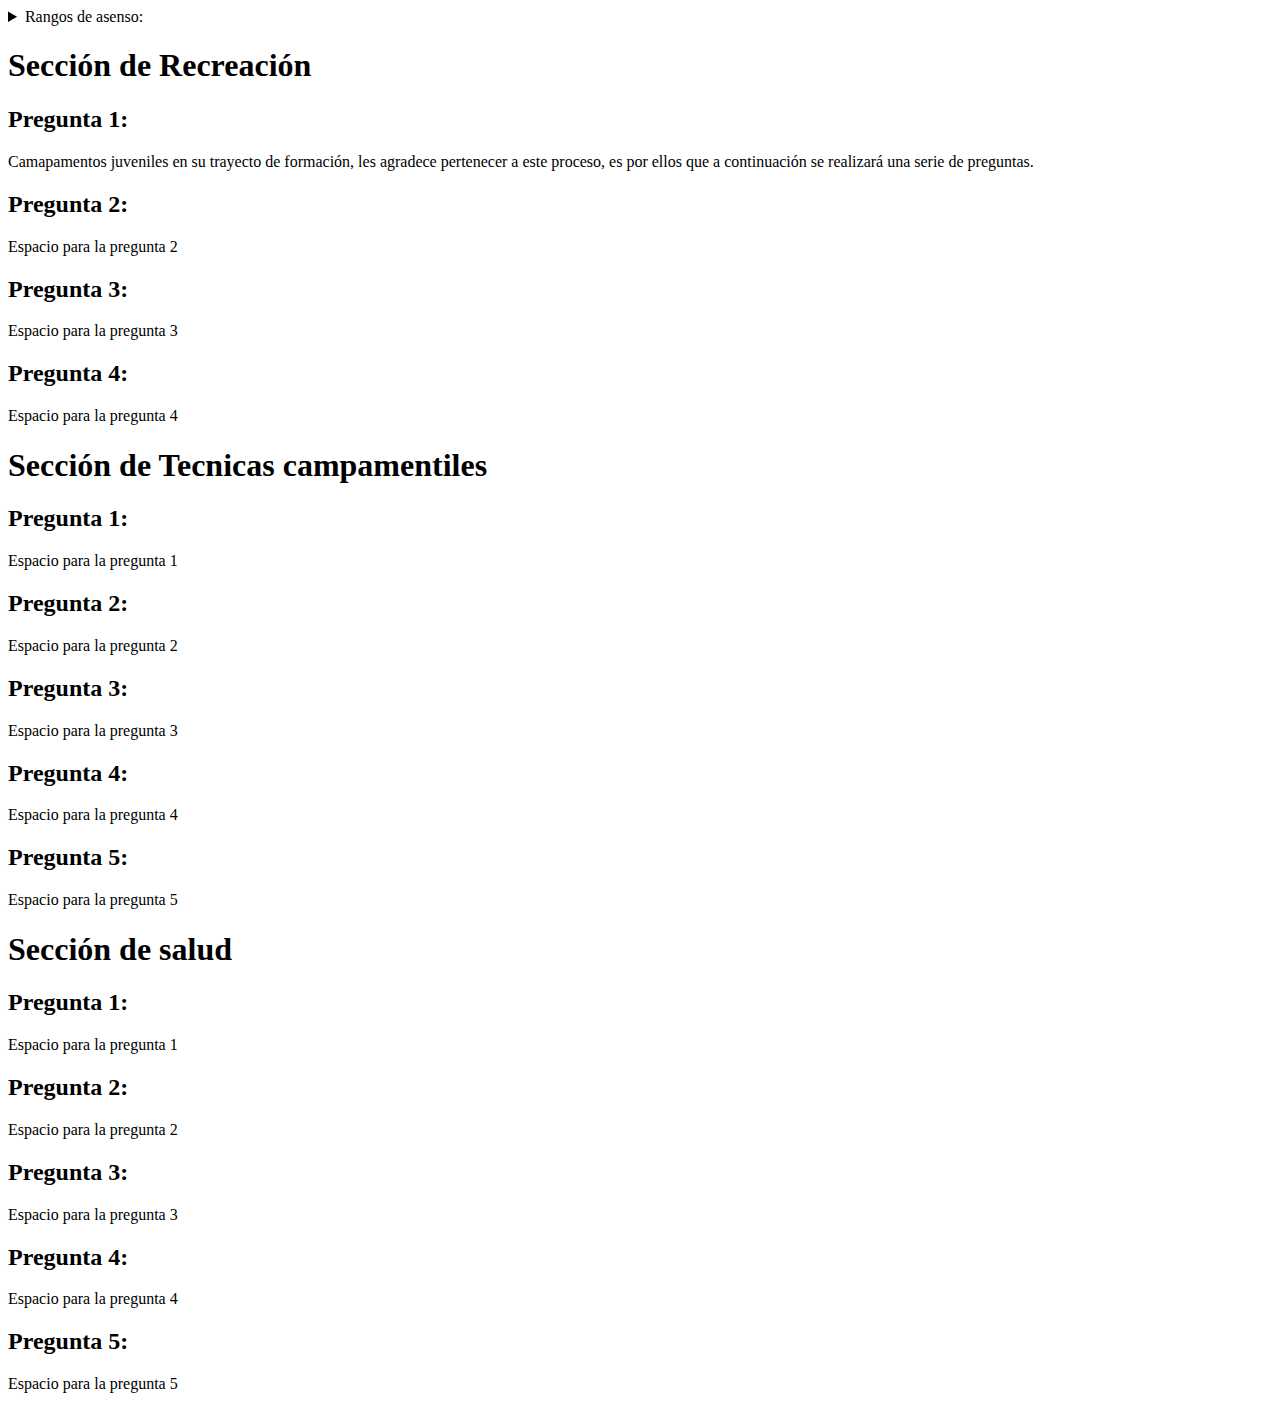
<file: Raiz.html>
<!--
   Semilla.html
   
   Copyright 2018 Cristian <cristian@cristian-PC>
   
   This program is free software; you can redistribute it and/or modify
   it under the terms of the GNU General Public License as published by
   the Free Software Foundation; either version 2 of the License, or
   (at your option) any later version.
   
   This program is distributed in the hope that it will be useful,
   but WITHOUT ANY WARRANTY; without even the implied warranty of
   MERCHANTABILITY or FITNESS FOR A PARTICULAR PURPOSE.  See the
   GNU General Public License for more details.
   
   You should have received a copy of the GNU General Public License
   along with this program; if not, write to the Free Software
   Foundation, Inc., 51 Franklin Street, Fifth Floor, Boston,
   MA 02110-1301, USA.
   
   
-->

<!DOCTYPE html PUBLIC "-//W3C//DTD XHTML 1.0 Strict//EN"
	"http://www.w3.org/TR/xhtml1/DTD/xhtml1-strict.dtd">
<html xmlns="http://www.w3.org/1999/xhtml" xml:lang="en" lang="en">

<head>
	<title>Examen asenso Raiz</title>
	<meta http-equiv="content-type" content="text/html;charset=utf-8" />
	<meta name="generator" content="Geany 1.32" />
</head>

<body>
	
	
		<aside> 
		<details>
		<summary>Rangos de asenso:</summary>	
		<nav>
			<ul>
				<li><a href="index.html"> Home</a></li>
				<li><a href="Semilla.html"> Semilla</a></li>
				<li><a href="Tallo.html"> Tallo</a></li>
				<li><a href="Hoja.html"> Hoja</a></li>
				<li><a href="Flor.html"> Flor</a></li>
				<li><a href="Fruto.html"> Fruto</a></li>
			</ul>
		</nav>	
		</details>
	</aside>
	
	
	<section> <!-- Sección de Recreación -->
		<h1>Sección de Recreación</h1>
		<article>
			<h2>Pregunta 1:</h2>
			Camapamentos juveniles en su trayecto de formación, les agradece 
			pertenecer a este proceso, es por ellos que a continuación se
			realizará una serie de preguntas.
		</article>
		<article>
			<h2>Pregunta 2:</h2>
			Espacio para la pregunta 2
			
		</article>
		<article>
			<h2>Pregunta 3:</h2>
			Espacio para la pregunta 3
			
		</article>
		<article>
			<h2>Pregunta 4:</h2>
			Espacio para la pregunta 4
			
		</article>
	</section>
	
	<section> <!-- Sección de Tecnicas campamentiles -->
	<h1>Sección de Tecnicas campamentiles</h1>
	<article>
		<h2> Pregunta 1:</h2>
		Espacio para la pregunta 1
	</article>
	<article>
		<h2> Pregunta 2:</h2>
		Espacio para la pregunta 2
	</article>
	<article>
		<h2> Pregunta 3:</h2>
		Espacio para la pregunta 3
	</article>
	<article>
		<h2> Pregunta 4:</h2>
		Espacio para la pregunta 4
	</article>
	<article>
		<h2> Pregunta 5:</h2>
		Espacio para la pregunta 5
	</article>
	</section>
	
	<section> <!-- Sección de salud-->
		<h1> Sección de salud</h1>
		<article>
			<h2> Pregunta 1:</h2>
			Espacio para la pregunta 1
		</article>
		<article>
			<h2> Pregunta 2:</h2>
			Espacio para la pregunta 2
		</article>
		<article>
			<h2> Pregunta 3:</h2>
			Espacio para la pregunta 3
		</article>
		<article>
			<h2> Pregunta 4:</h2>
			Espacio para la pregunta 4
		</article>
		<article>
			<h2> Pregunta 5:</h2>
			Espacio para la pregunta 5
		</article>
		
	</section>
	
	
	
	
</body>

</html>
</file>
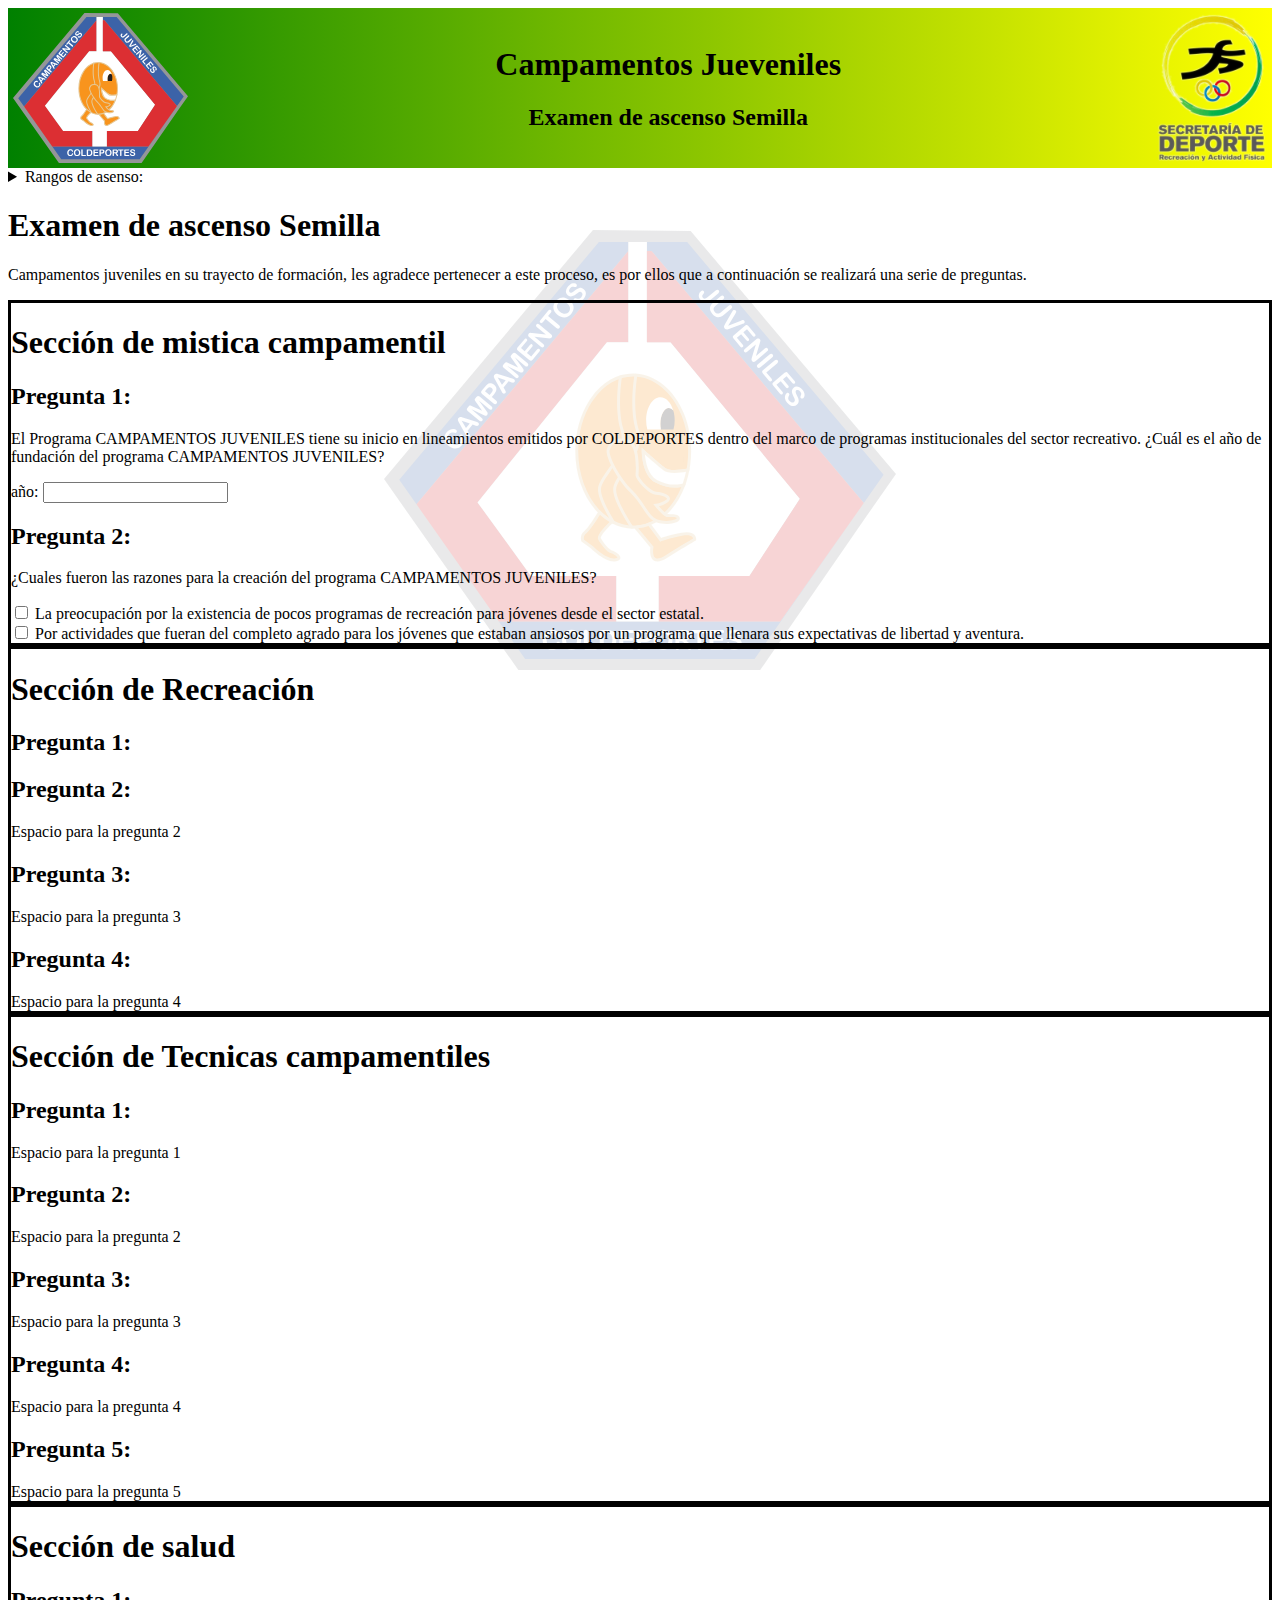
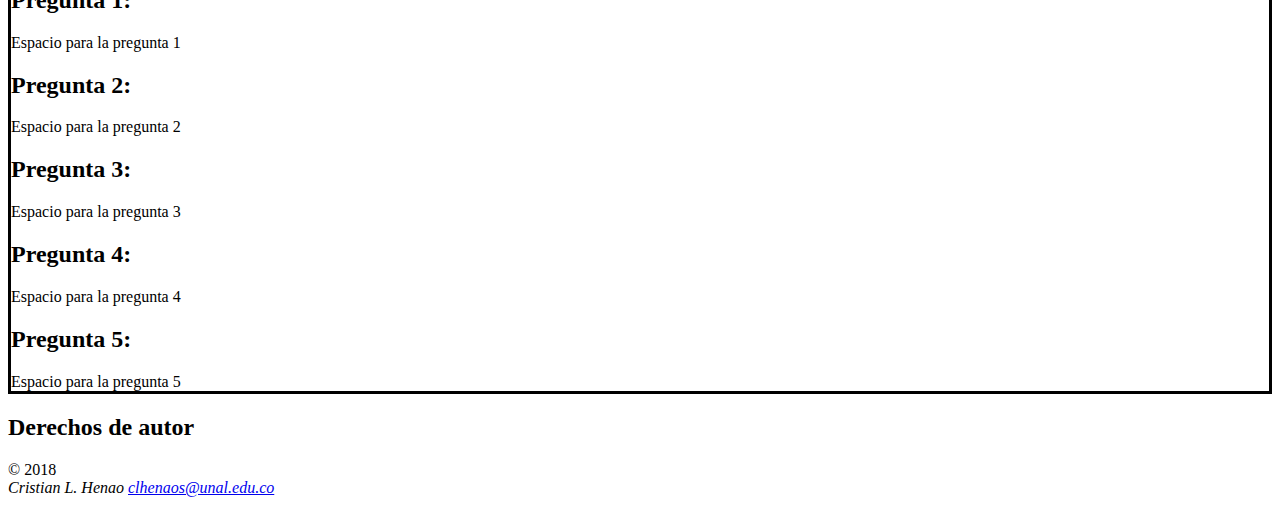
<file: Semilla.html>
<!--
   Semilla.html
   
   Copyright 2018 Cristian <cristian@cristian-PC>
   
   This program is free software; you can redistribute it and/or modify
   it under the terms of the GNU General Public License as published by
   the Free Software Foundation; either version 2 of the License, or
   (at your option) any later version.
   
   This program is distributed in the hope that it will be useful,
   but WITHOUT ANY WARRANTY; without even the implied warranty of
   MERCHANTABILITY or FITNESS FOR A PARTICULAR PURPOSE.  See the
   GNU General Public License for more details.
   
   You should have received a copy of the GNU General Public License
   along with this program; if not, write to the Free Software
   Foundation, Inc., 51 Franklin Street, Fifth Floor, Boston,
   MA 02110-1301, USA.
   
   
-->

<!DOCTYPE html lang="es">

<head>
	
	<title>Examen asenso Semilla</title>
	<meta http-equiv="content-type" content="text/html;charset=utf-8" />
	<meta name="generator" content="Geany 1.32" />
	<link rel="stylesheet" href="CSS/EstiloSemilla.css">
	
</head>

<body>
	
	<header id="cabeceraSemilla">
		<img src="imagenes/Pines/semilla.svg"/>
		<div>
			<h1> Campamentos Jueveniles </h1>
			<h2> Examen de ascenso Semilla</h2>
		</div>
		<img src="imagenes/logos/Deporte.png"/>
	
	</header>
	
	
		<aside> 
		<details>
		<summary>Rangos de asenso:</summary>	
		<nav>
			<ul>
				<li><a href="index.html"> Home</a></li>
				<li><a href="Raiz.html"> Raiz</a></li>
				<li><a href="Tallo.html"> Tallo</a></li>
				<li><a href="Hoja.html"> Hoja</a></li>
				<li><a href="Flor.html"> Flor</a></li>
				<li><a href="Fruto.html"> Fruto</a></li>
			</ul>
		</nav>	
		</details>
	</aside>
	
	<section> <!-- Sección de bienvenida -->
		<h1> Examen de ascenso Semilla</h1>
		
		<?php
			$campista=$_GET['usuario'];
			print("Bienvenido joven campista");
		?>
		
		<p>Campamentos juveniles en su trayecto de formación, les agradece 
		pertenecer a este proceso, es por ellos que a continuación se
		realizará una serie de preguntas.</p>
	
	<section id="formularioMistica"> <!-- Sección de mistica -->
		<h1> Sección de mistica campamentil</h1>
		<article>
			<h2> Pregunta 1:</h2>
			<p> El Programa CAMPAMENTOS JUVENILES tiene su inicio en
			 lineamientos emitidos por COLDEPORTES dentro del marco de
			 programas institucionales del sector recreativo. ¿Cuál 
			 es el año de fundación del programa CAMPAMENTOS JUVENILES?</p>
			 
			 <form> 
				<label for ="Respuesta"> año: </label>
				<input type="text" name="Respuesta"/> 
			 </form>
			
			<h2> Pregunta 2:</h2>
			<p> ¿Cuales fueron las razones para la creación del programa
			CAMPAMENTOS JUVENILES?</p>
			
			<input type="checkbox" name="RazCrea1" value="1"/>
			<label for="RazCrea1"> La preocupación por la existencia de
			 pocos programas de recreación para jóvenes desde el sector
			 estatal.</label>
			 <br>
			<input type="checkbox" name="RazCrea2" value="2"/>
			<label for="RazCrea2"> Por actividades que fueran
del completo agrado para los jóvenes que
estaban ansiosos por un programa que
llenara sus expectativas de libertad y
aventura.</label>
			
			
		</article>
	
	
	</section>
	
	
	<section id="formularioRecreacion"> <!-- Sección de Recreación -->
		<h1>Sección de Recreación</h1>
		<article>
			<h2>Pregunta 1:</h2>
			
		</article>
		<article>
			<h2>Pregunta 2:</h2>
			Espacio para la pregunta 2
			
		</article>
		<article>
			<h2>Pregunta 3:</h2>
			Espacio para la pregunta 3
			
		</article>
		<article>
			<h2>Pregunta 4:</h2>
			Espacio para la pregunta 4
			
		</article>
	</section>
	
	<section id="formularioTecnicas"> <!-- Sección de Tecnicas campamentiles -->
	<h1>Sección de Tecnicas campamentiles</h1>
	<article>
		<h2> Pregunta 1:</h2>
		Espacio para la pregunta 1
	</article>
	<article>
		<h2> Pregunta 2:</h2>
		Espacio para la pregunta 2
	</article>
	<article>
		<h2> Pregunta 3:</h2>
		Espacio para la pregunta 3
	</article>
	<article>
		<h2> Pregunta 4:</h2>
		Espacio para la pregunta 4
	</article>
	<article>
		<h2> Pregunta 5:</h2>
		Espacio para la pregunta 5
	</article>
	</section>
	
	<section id="formularioSalud"> <!-- Sección de salud-->
		<h1> Sección de salud</h1>
		<article>
			<h2> Pregunta 1:</h2>
			Espacio para la pregunta 1
		</article>
		<article>
			<h2> Pregunta 2:</h2>
			Espacio para la pregunta 2
		</article>
		<article>
			<h2> Pregunta 3:</h2>
			Espacio para la pregunta 3
		</article>
		<article>
			<h2> Pregunta 4:</h2>
			Espacio para la pregunta 4
		</article>
		<article>
			<h2> Pregunta 5:</h2>
			Espacio para la pregunta 5
		</article>
		
	</section>
	
	
	<footer>
		<h2> Derechos de autor</h2>
		&copy; 2018
		<address>
			Cristian L. Henao <a href="mailto: clhenaos@unal.edu.co"> 
			clhenaos@unal.edu.co </a>
		</address>
	</footer>
	
</body>

</html>
</file>
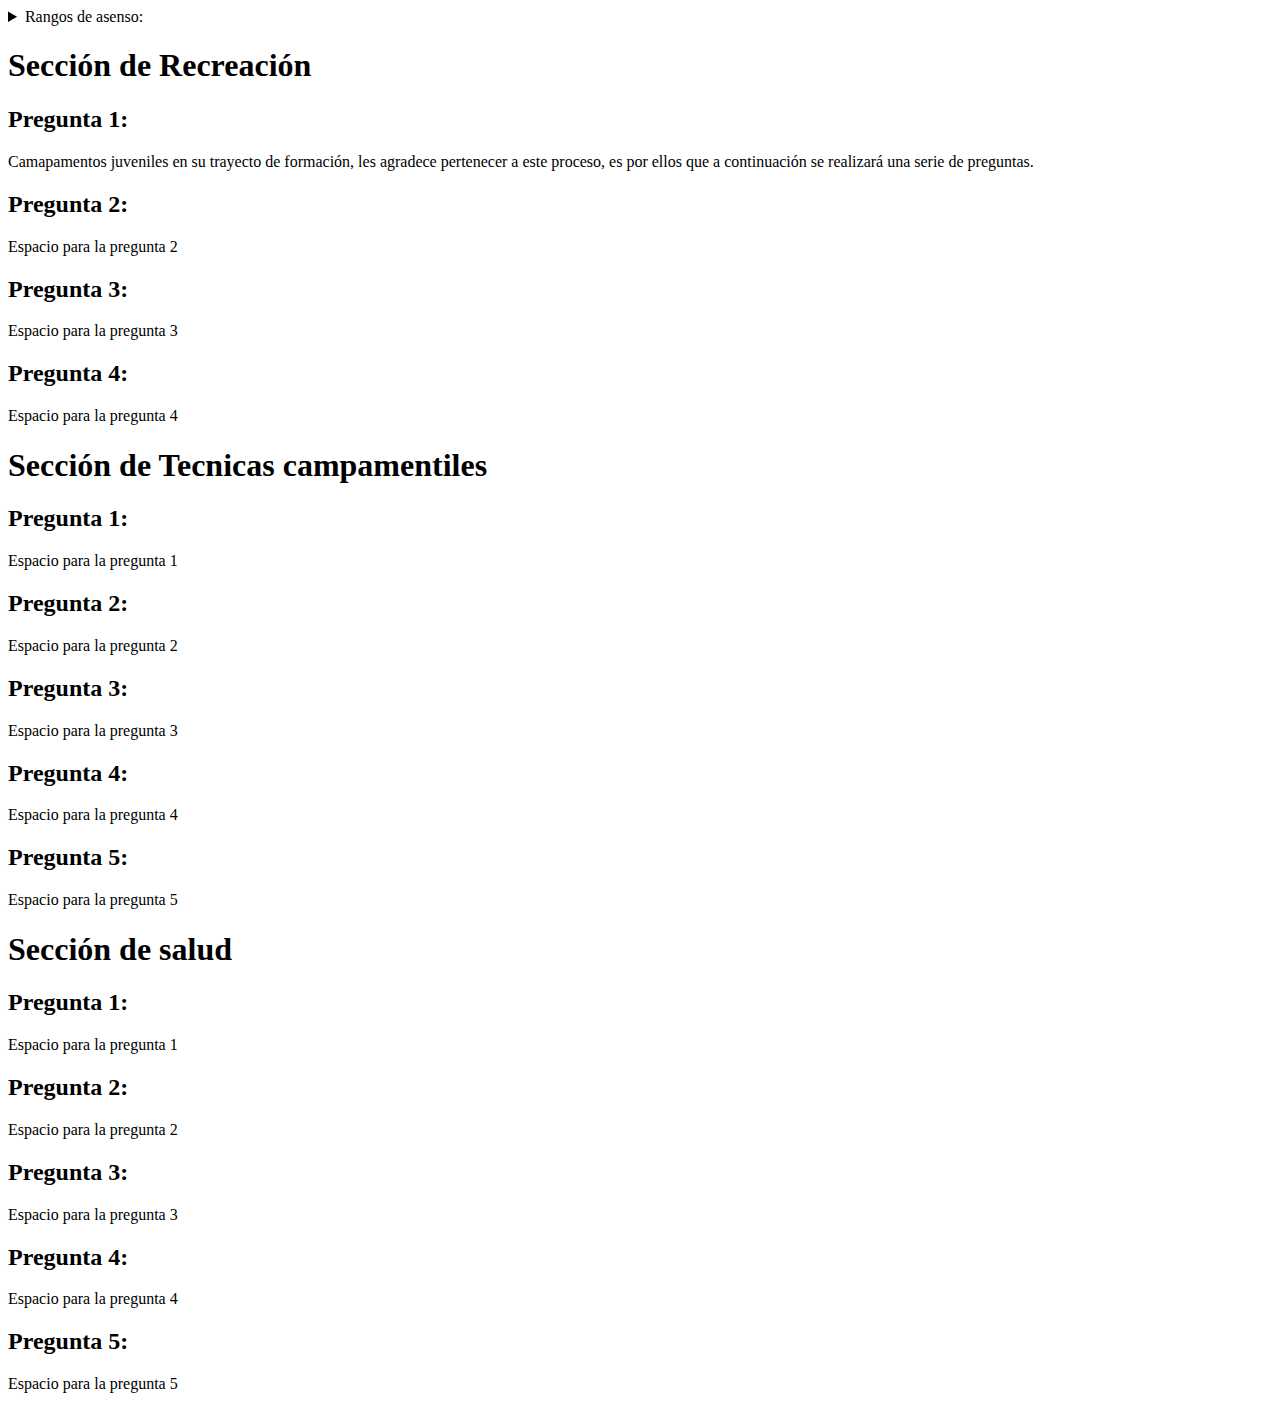
<file: Tallo.html>
<!--
   Semilla.html
   
   Copyright 2018 Cristian <cristian@cristian-PC>
   
   This program is free software; you can redistribute it and/or modify
   it under the terms of the GNU General Public License as published by
   the Free Software Foundation; either version 2 of the License, or
   (at your option) any later version.
   
   This program is distributed in the hope that it will be useful,
   but WITHOUT ANY WARRANTY; without even the implied warranty of
   MERCHANTABILITY or FITNESS FOR A PARTICULAR PURPOSE.  See the
   GNU General Public License for more details.
   
   You should have received a copy of the GNU General Public License
   along with this program; if not, write to the Free Software
   Foundation, Inc., 51 Franklin Street, Fifth Floor, Boston,
   MA 02110-1301, USA.
   
   
-->

<!DOCTYPE html PUBLIC "-//W3C//DTD XHTML 1.0 Strict//EN"
	"http://www.w3.org/TR/xhtml1/DTD/xhtml1-strict.dtd">
<html xmlns="http://www.w3.org/1999/xhtml" xml:lang="en" lang="en">

<head>
	<title>Examen asenso Raiz</title>
	<meta http-equiv="content-type" content="text/html;charset=utf-8" />
	<meta name="generator" content="Geany 1.32" />
</head>

<body>
	
	
		<aside> 
		<details>
		<summary>Rangos de asenso:</summary>	
		<nav>
			<ul>
				<li><a href="index.html"> Home</a></li>
				<li><a href="Semilla.html"> Semilla</a></li>
				<li><a href="Raiz.html"> Raiz</a></li>
				<li><a href="Hoja.html"> Hoja</a></li>
				<li><a href="Flor.html"> Flor</a></li>
				<li><a href="Fruto.html"> Fruto</a></li>
			</ul>
		</nav>	
		</details>
	</aside>
	
	
	<section> <!-- Sección de Recreación -->
		<h1>Sección de Recreación</h1>
		<article>
			<h2>Pregunta 1:</h2>
			Camapamentos juveniles en su trayecto de formación, les agradece 
			pertenecer a este proceso, es por ellos que a continuación se
			realizará una serie de preguntas.
		</article>
		<article>
			<h2>Pregunta 2:</h2>
			Espacio para la pregunta 2
			
		</article>
		<article>
			<h2>Pregunta 3:</h2>
			Espacio para la pregunta 3
			
		</article>
		<article>
			<h2>Pregunta 4:</h2>
			Espacio para la pregunta 4
			
		</article>
	</section>
	
	<section> <!-- Sección de Tecnicas campamentiles -->
	<h1>Sección de Tecnicas campamentiles</h1>
	<article>
		<h2> Pregunta 1:</h2>
		Espacio para la pregunta 1
	</article>
	<article>
		<h2> Pregunta 2:</h2>
		Espacio para la pregunta 2
	</article>
	<article>
		<h2> Pregunta 3:</h2>
		Espacio para la pregunta 3
	</article>
	<article>
		<h2> Pregunta 4:</h2>
		Espacio para la pregunta 4
	</article>
	<article>
		<h2> Pregunta 5:</h2>
		Espacio para la pregunta 5
	</article>
	</section>
	
	<section> <!-- Sección de salud-->
		<h1> Sección de salud</h1>
		<article>
			<h2> Pregunta 1:</h2>
			Espacio para la pregunta 1
		</article>
		<article>
			<h2> Pregunta 2:</h2>
			Espacio para la pregunta 2
		</article>
		<article>
			<h2> Pregunta 3:</h2>
			Espacio para la pregunta 3
		</article>
		<article>
			<h2> Pregunta 4:</h2>
			Espacio para la pregunta 4
		</article>
		<article>
			<h2> Pregunta 5:</h2>
			Espacio para la pregunta 5
		</article>
		
	</section>
	
	
	
	
</body>

</html>
</file>
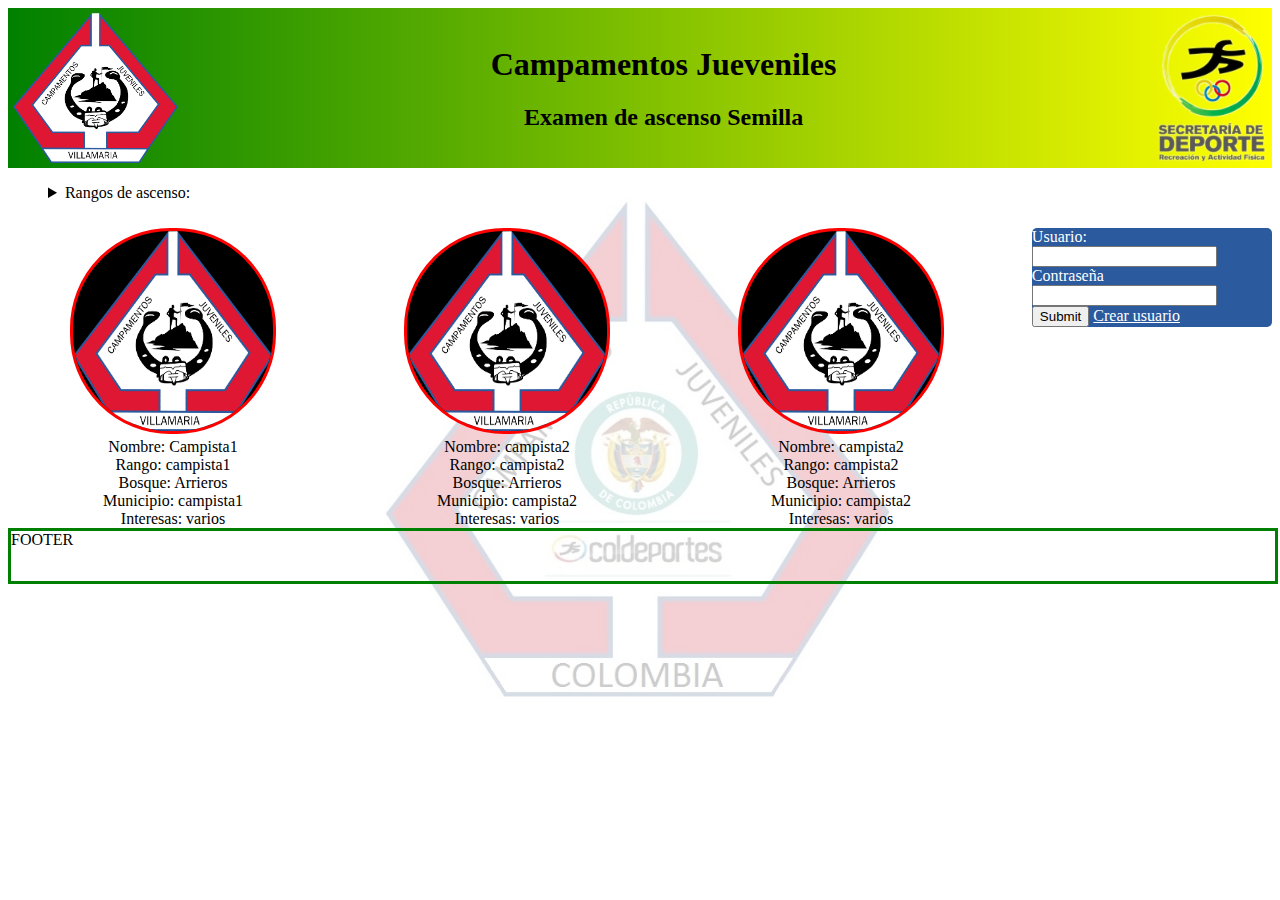
<file: html/Coordinadores.html>
<!DOCTYPE html>
<html lang="en">
<!--
   Coordinadores.html
   
   Copyright 2018 Cristian <cristian@cristian-PC>
   
   This program is free software; you can redistribute it and/or modify
   it under the terms of the GNU General Public License as published by
   the Free Software Foundation; either version 2 of the License, or
   (at your option) any later version.
   
   This program is distributed in the hope that it will be useful,
   but WITHOUT ANY WARRANTY; without even the implied warranty of
   MERCHANTABILITY or FITNESS FOR A PARTICULAR PURPOSE.  See the
   GNU General Public License for more details.
   
   You should have received a copy of the GNU General Public License
   along with this program; if not, write to the Free Software
   Foundation, Inc., 51 Franklin Street, Fifth Floor, Boston,
   MA 02110-1301, USA.
   
   
-->

<head>
<meta charset="utf-8" />
<title> Coordinadores campamentos</title>
<meta name="generator" content="Geany 1.32" />
<link rel="stylesheet" href="../CSS/IndexStyle.css">
</head>

<body>

	<header id="CabeceraIndex"> 
		<img src="../imagenes/logos/fusion.png"/>
		<div>
			<h1> Campamentos Jueveniles </h1>
			<h2> Examen de ascenso Semilla</h2>
		</div>
		<img src="../imagenes/logos/Deporte.png"/> 
	</header>
	
	<nav id="NavegadorIndex"> 
		<ul>
			<details>
			<summary> Rangos de ascenso: </summary>
				<li><a href="Semilla.html"> Semilla</a></li>
				<li><a href="Raiz.html"> Raiz</a></li>
				<li><a href="Tallo.html"> Tallo</a></li>
				<li><a href="index.html"> Hoja</a></li>
				<li><a href="index.html"> Flor</a></li>
				<li><a href="index.html"> Fruto</a></li>
			</details>
		</ul>			
	</nav>
	
	<div id="container">
	<section id="SectionIndex">
		<section id="SectionCoordinadores"> 
			<img src="../imagenes/logos/fusion.png" alt="foto campista"/>
			<div id="TextoCoordinador">
				<div id="NombreCoordinador"> Nombre: Campista1</div>
				<div id="RangoCoordinador"> Rango: campista1</div>
				<div id="BosqueCoordinador">Bosque: Arrieros</div>
				<div id="MunicipioCoordinador">Municipio: campista1</div>
				<div id="Intereses">Interesas: varios</div>
			</div>
		</section>
		<section id="SectionCoordinadores"> 
			<img src="../imagenes/logos/fusion.png" alt="foto campista"/>
			<div id="TextoCoordinador">
				<div id="NombreCoordinador"> Nombre: campista2</div>
				<div id="RangoCoordinador"> Rango: campista2</div>
				<div id="BosqueCoordinador">Bosque: Arrieros</div>
				<div id="MunicipioCoordinador">Municipio: campista2</div>
				<div id="Intereses">Interesas: varios</div>
			</div>
		</section>	
		<section id="SectionCoordinadores"> 
			<img src="../imagenes/logos/fusion.png" alt="foto campista"/>
			<div id="TextoCoordinador">
				<div id="NombreCoordinador"> Nombre: campista2</div>
				<div id="RangoCoordinador"> Rango: campista2</div>
				<div id="BosqueCoordinador">Bosque: Arrieros</div>
				<div id="MunicipioCoordinador">Municipio: campista2</div>
				<div id="Intereses">Interesas: varios</div>
			</div>
		</section>
	</section>
	<aside id="AsideIndex"> 
		<form method="get" action="PHP/login.php">
				Usuario: <input type="text" name="usuario"/>
				Contraseña <input type="password" name="contraseña"/>
				<input type="submit" name="enviar"/>	
				<a href="crearusuario.html"> Crear usuario</a>	
		</form> 
	</aside>
	</div>
	<footer id="FooterIndex"> FOOTER</footer>

</body>

</html>
</file>
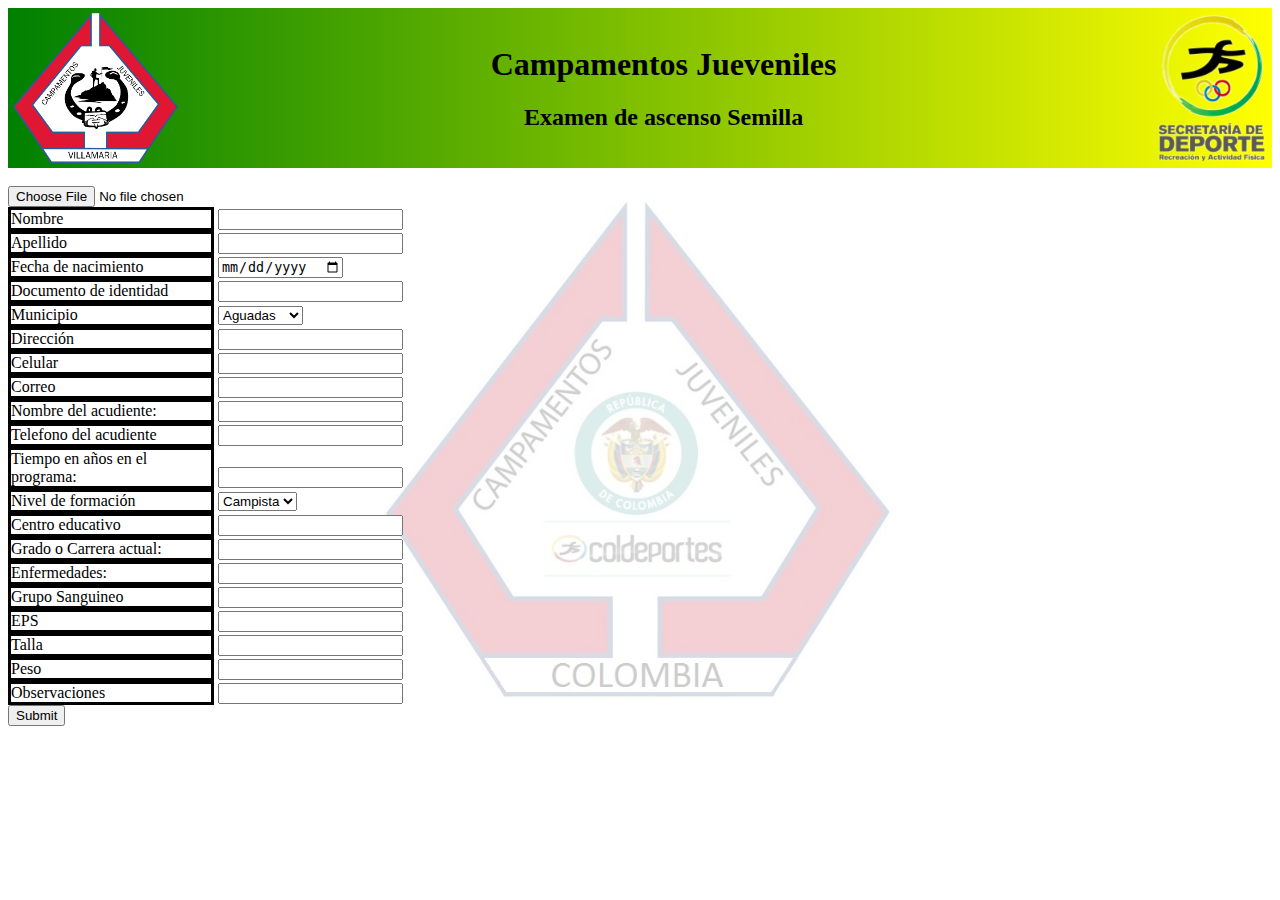
<file: html/nuevoCampista.html>
<!DOCTYPE html>
<html lang="en">
<!--
   nuevoCampista.html
   
   Copyright 2018 Cristian <cristian@cristian-PC>
   
   This program is free software; you can redistribute it and/or modify
   it under the terms of the GNU General Public License as published by
   the Free Software Foundation; either version 2 of the License, or
   (at your option) any later version.
   
   This program is distributed in the hope that it will be useful,
   but WITHOUT ANY WARRANTY; without even the implied warranty of
   MERCHANTABILITY or FITNESS FOR A PARTICULAR PURPOSE.  See the
   GNU General Public License for more details.
   
   You should have received a copy of the GNU General Public License
   along with this program; if not, write to the Free Software
   Foundation, Inc., 51 Franklin Street, Fifth Floor, Boston,
   MA 02110-1301, USA.
   
   
-->
<script>
function ver(image){
document.getElementById('image').innerHTML = "<img src='"+image+"'>" 
}
</script>


<head>
<meta charset="utf-8" />
<title>Registro campista</title>
<meta name="generator" content="Geany 1.32" />
<link rel="stylesheet" href="../CSS/IndexStyle.css">
</head>

<body>
	<header id="CabeceraIndex"> 
		<img src="../imagenes/logos/fusion.png"/>
		<div>
			<h1> Campamentos Jueveniles </h1>
			<h2> Examen de ascenso Semilla</h2>
		</div>
		<img src="../imagenes/logos/Deporte.png"/> 
	</header>
	
	<br> <span id="image"></span>  
	<form id="formularioNuevoCamp">
		<input type="file" name="foto"  accept=".png, .jpg, .bmp" onChange="ver(form.file.value)">
		</br>
		<label for="nombre"> Nombre</label>
		<input type="text" name="nombre">
		</br>
		<label for="apellido"> Apellido</label>
		<input type="text" name="apellido">
		</br>
		<label for="fechaNacido"> Fecha de nacimiento</label>
		<input type="date" name="fechaNacido">
		</br>
		<label for="DIT"> Documento de identidad</label>
		<input type="text" name="DIT">
		</br>
		<label for="selecMunicipio"> Municipio</label>
		<select name="selecMunicipio">
			<option value="1"> Aguadas</option>
			<option value="2"> Anserma</option>
			<option value="3"> Aranzazu</option>
			<option value="4"> Belalcazar</option>
			<option value="5"> Chinchina</option>
			<option value="6"> Villamaria</option>
		</select>
		</br>
		<label for="direccion"> Dirección</label>
		<input type="text" name="direccion">
		</br>
		<label for="Telefono"> Celular</label>
		<input type="text" name="Telefono">
		</br>
		<label for="Correo"> Correo</label>
		<input type="text" name="Correo">
		</br>
		<label for="Acudiente">Nombre del acudiente: </label>
		<input type="text" name="Acudiente">
		</br>
		<label for="TelefonoAcudiente"> Telefono del acudiente</label>
		<input type="text" name="TelefonoAcudiente">
		</br>
		<label for="añosPrograma"> Tiempo en años en el programa: </label>
		<input type="text" pattern="[0-9]{2}" name="añosPrograma">
		</br>
		<label for="Rango"> Nivel de formación</label>
		<select>
			<option value="1"> Campista</option>
			<option value="2"> Semilla</option>
			<option value="3"> Raíz</option>
			<option value="4">Tallo</option>
			<option value="5">Hoja</option>
			<option value="6">Flor</option>
			<option value="7">Fruto</option>
		</select>
		</br>
		
		<label for="centroEduca"> Centro educativo</label>
		<input type="text" name="centroEduca">
		</br>
		<label for="carrera"> Grado o Carrera actual: </label>
		<input type="text" name="carrera">
		</br>
		<label for="Enfermedades"> Enfermedades: </label>
		<input type="text" name="Enfermedades">
		</br>
		<label for="Sangre"> Grupo Sanguineo</label>
		<input type="text" name="Sangre">
		</br>
		<label for="EPS"> EPS</label>
		<input type="text" name="EPS">
		</br>
		<label for="Talla"> Talla</label>
		<input type="text" pattern="[0-9]{3}" name="Talla">
		</br>
		<label for="Peso"> Peso</label>
		<input type="text" pattern="[0-9]{3}" name="Peso">
		</br>
		<label for="observaciones"> Observaciones</label>
		<input type="text" name="observaciones">
		</br>
		<input type="submit"/>
		
	</form>

</body>

</html>
</file>
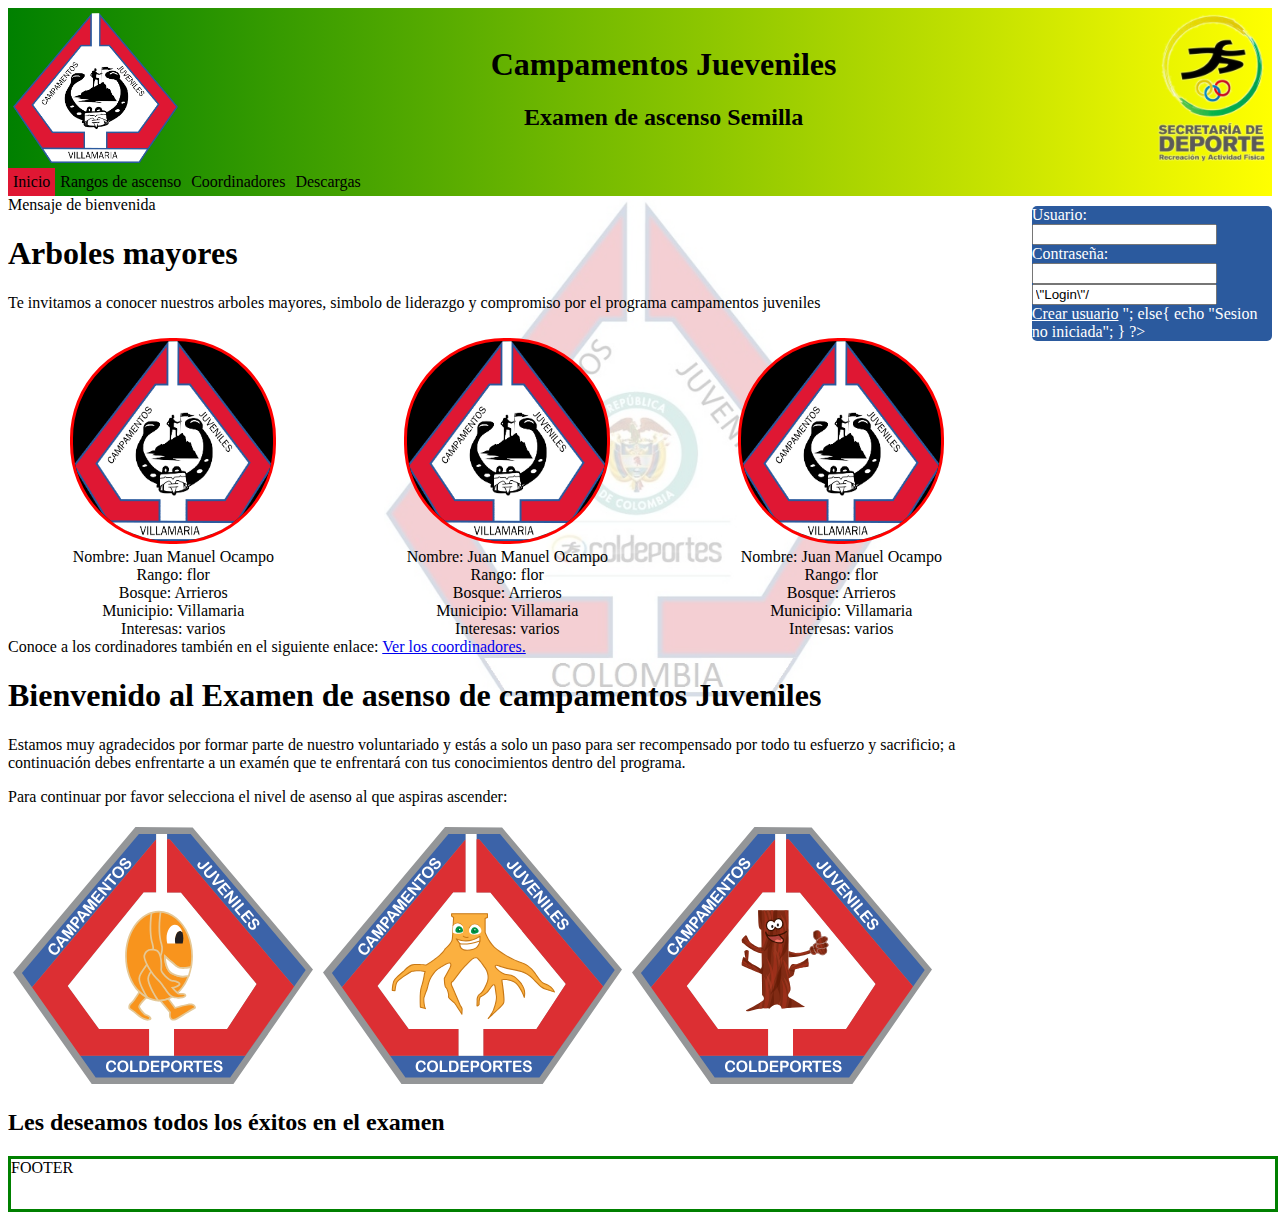
<file: html/nuevoIndex.html>
<!--
   nuevoIndex.html
   
   Copyright 2018 Cristian <cristian@cristian-PC>
   
   This program is free software; you can redistribute it and/or modify
   it under the terms of the GNU General Public License as published by
   the Free Software Foundation; either version 2 of the License, or
   (at your option) any later version.
   
   This program is distributed in the hope that it will be useful,
   but WITHOUT ANY WARRANTY; without even the implied warranty of
   MERCHANTABILITY or FITNESS FOR A PARTICULAR PURPOSE.  See the
   GNU General Public License for more details.
   
   You should have received a copy of the GNU General Public License
   along with this program; if not, write to the Free Software
   Foundation, Inc., 51 Franklin Street, Fifth Floor, Boston,
   MA 02110-1301, USA.
   
   
-->

<!DOCTYPE html>
<html lang="es">

<head>
	<title>Nuevo index</title>
	<meta http-equiv="content-type" content="text/html;charset=utf-8" />
	<meta name="generator" content="Geany 1.32" />
	<link rel="stylesheet" href="../CSS/IndexStyle.css">
</head>

<body>
	
	<header id="CabeceraIndex"> 
		<img src="../imagenes/logos/fusion.png"/>
		<div>
			<h1> Campamentos Jueveniles </h1>
			<h2> Examen de ascenso Semilla</h2>
		</div>
		<img src="../imagenes/logos/Deporte.png"/> 
	</header>
	

		<ul class="NavegadorIndex">
			<li> <a  class="Actual" href="nuevoIndex.html">Inicio</a></li>
			<li class="Accion"><a href="nuevoIndex.html">Rangos de ascenso</a>
				<div class="mostrar">
					<a href="../Semilla.html"> Semilla</a>
					<a href="../Raiz.html"> Raiz</a>
					<a href="../Tallo.html"> Tallo</a>
					<a href="../index.html"> Hoja</a>
					<a href="../index.html"> Flor</a>
					<a href="../index.html"> Fruto</a>
				</div>
			</li>
			<li><a href="../PHP/coordinadores.php">Coordinadores</a></li>
			<li class="Accion"> <a href="../descargas/">Descargas </a>
				<div class="mostrar">
					<a href="../descargas/CartillaAzul.pdf" download> Cartilla de liderazgo y crecimiento personal</a>
					<a href="../descargas/CartillaRoja.pdf" download> Cartilla de tecnicas campamentiles</a>
				</div>
			</li>
		</ul>
		

	<div id="container">
	<Section id="SectionIndex"> 
		<article>
		Mensaje de bienvenida
		</article>
		
		<article>
			<h1> Arboles mayores</h1>
			<p> Te invitamos a conocer nuestros arboles mayores, simbolo
			de liderazgo y compromiso por el programa campamentos juveniles</p>
			<div id="arboles">
			<section id="SectionCoordinadores"> 
				<img src="../imagenes/logos/fusion.png" alt="foto campista"/>
				<div id="TextoCoordinador">
					<div id="NombreCoordinador"> Nombre: Juan Manuel Ocampo</div>
					<div id="RangoCoordinador"> Rango: flor</div>
					<div id="BosqueCoordinador">Bosque: Arrieros</div> 
					<div id="MunicipioCoordinador">Municipio: Villamaria</div>
					<div id="Intereses">Interesas: varios</div>
				</div>
			</section>
			<section id="SectionCoordinadores"> 
				<img src="../imagenes/logos/fusion.png" alt="foto campista"/>
				<div id="TextoCoordinador">
					<div id="NombreCoordinador"> Nombre: Juan Manuel Ocampo</div>
					<div id="RangoCoordinador"> Rango: flor</div>
					<div id="BosqueCoordinador">Bosque: Arrieros</div> 
					<div id="MunicipioCoordinador">Municipio: Villamaria</div>
					<div id="Intereses">Interesas: varios</div>
				</div>
			</section>
			<section id="SectionCoordinadores"> 
				<img src="../imagenes/logos/fusion.png" alt="foto campista"/>
				<div id="TextoCoordinador">
					<div id="NombreCoordinador"> Nombre: Juan Manuel Ocampo</div>
					<div id="RangoCoordinador"> Rango: flor</div>
					<div id="BosqueCoordinador">Bosque: Arrieros</div> 
					<div id="MunicipioCoordinador">Municipio: Villamaria</div>
					<div id="Intereses">Interesas: varios</div>
				</div>
			</section>
			</div>	
			
			Conoce a los cordinadores también en el siguiente enlace:
			
			<a href="../PHP/Coordinadores.php">Ver los coordinadores.</a>
			
		</article>		
		
		<article>
		<h1> Bienvenido al Examen de asenso de campamentos Juveniles</h1>
	
		<p> Estamos muy agradecidos por formar parte de nuestro voluntariado
		y estás a solo un paso para ser recompensado por todo tu esfuerzo y 
		sacrificio; a continuación debes enfrentarte a un examén que te 
		enfrentará con tus conocimientos dentro del programa.</p>
		
		<p> Para continuar por favor selecciona el nivel de asenso al que 
		aspiras ascender:</p> 
		<div class="containerall">
		<div class="container">
		  <img src="../imagenes/Pines/semilla.svg" alt="semilla.svg" class="image" style="width:100%">
		  <div class="middle">
			<a class="text" href="Semilla.html">Semilla</a>
		  </div>
			</div>
		  <div class="container">
		  <img src="../imagenes/Pines/raiz.svg" alt="Raiz.svg" class="image" style="width:100%">
		  <div class="middle">
			<a class="text" href="Raiz.html">Raiz</a>
		  </div>
			</div>
		  <div class="container">
		  <img src="../imagenes/Pines/tallo.svg" alt="Tallo.svg" class="image" style="width:100%">
		  <div class="middle">
			<div class="text">Tallo</div>
		  </div>
		</div>		  
	</div>
	
	<h2> Les deseamos todos los éxitos en el examen</h2>
	</article>
	</Section>	

	<aside id="AsideIndex"> 
		<?php
		if(!isset($_SESSION)){
		
		echo "<form method=\"get\" action=\"PHP/login.php\">
				<label for=\"usuario\" > Usuario: </label>
				<input id=\"user\" type=\"text\" name=\"usuario\"/>
				<label for=\"contrasena\"> Contraseña: </label>
				<input id=\"pwd\" type=\"password\" name=\"contrasena\"/>
				<input id=\"boton\" type=\"submit\" name=\"enviar\" value=\"Login\"/>	
				</br>
				<a href=\"nuevoCampista.html\"> Crear usuario</a>	
		</form>"; 
		
		else{
			echo "Sesion no iniciada";
			}
		
		?>
	</aside>
	</div>	
	
	<footer id="FooterIndex"> FOOTER</footer>
	
</body>

</html>
</file>
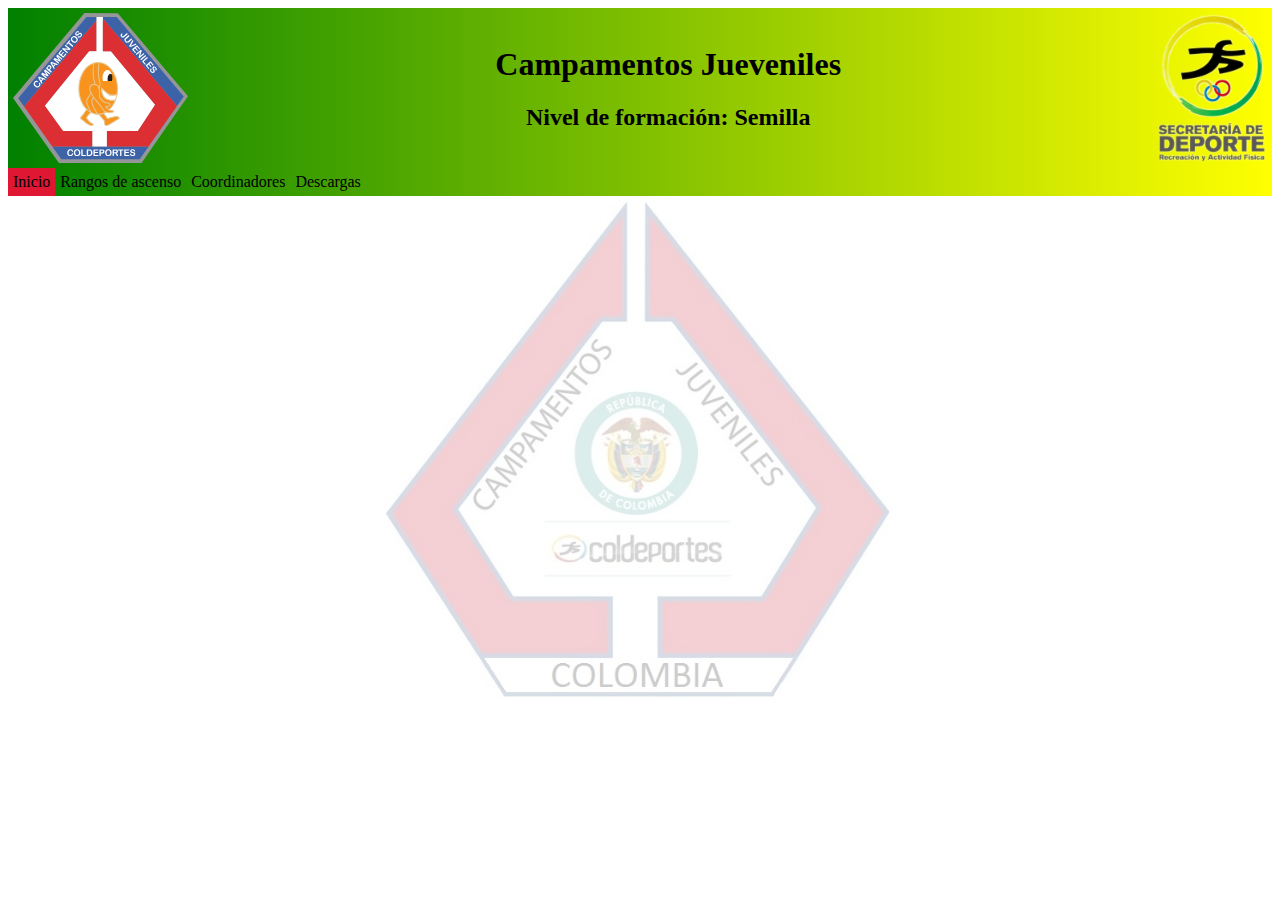
<file: html/semilla.html>
<!DOCTYPE html>
<html lang="en">
<!--
   semilla.html
   
   Copyright 2018 Cristian <cristian@cristian-PC>
   
   This program is free software; you can redistribute it and/or modify
   it under the terms of the GNU General Public License as published by
   the Free Software Foundation; either version 2 of the License, or
   (at your option) any later version.
   
   This program is distributed in the hope that it will be useful,
   but WITHOUT ANY WARRANTY; without even the implied warranty of
   MERCHANTABILITY or FITNESS FOR A PARTICULAR PURPOSE.  See the
   GNU General Public License for more details.
   
   You should have received a copy of the GNU General Public License
   along with this program; if not, write to the Free Software
   Foundation, Inc., 51 Franklin Street, Fifth Floor, Boston,
   MA 02110-1301, USA.
   
   
-->

<head>
	<title>Nivel de formación: Semilla</title>
	<meta http-equiv="content-type" content="text/html;charset=utf-8" />
	<meta name="generator" content="Geany 1.32" />
	<link rel="stylesheet" href="../CSS/IndexStyle.css">
</head>

<body>
	<header id="CabeceraIndex"> 
		<img src="../imagenes/Pines/semilla.svg"/>
		<div>
			<h1> Campamentos Jueveniles </h1>
			<h2> Nivel de formación: Semilla</h2>
		</div>
		<img src="../imagenes/logos/Deporte.png"/> 
	</header>

	<ul class="NavegadorIndex">
			<li> <a  class="Actual" href="../PHP/nuevoIndex.php">Inicio</a></li>
			<li class="Accion"><a href="../PHP/nuevoIndex.php">Rangos de ascenso</a>
				<div class="mostrar">
					<a href="../html/Semilla.html"> Semilla</a>
					<a href="../html/Raiz.html"> Raiz</a>
					<a href="../html/Tallo.html"> Tallo</a>
					<a href="../html/index.html"> Hoja</a>
					<a href="../html/index.html"> Flor</a>
					<a href="../html/index.html"> Fruto</a>
				</div>
			</li>
			<li><a href="../PHP/coordinadores.php">Coordinadores</a></li>
			<li class="Accion"> <a href="../descargas/">Descargas </a>
				<div class="mostrar">
					<a href="../descargas/CartillaAzul.pdf" download> Cartilla de liderazgo y crecimiento personal</a>
					<a href="../descargas/CartillaRoja.pdf" download> Cartilla de tecnicas campamentiles</a>
				</div>
			</li>
		</ul>

</body>

</html>
</file>
<file: CSS/EstiloSemilla.css>
/*
 * EstiloSemilla.css
 * 
 * Copyright 2018 Cristian <cristian@cristian-PC>
 * 
 * This program is free software; you can redistribute it and/or modify
 * it under the terms of the GNU General Public License as published by
 * the Free Software Foundation; either version 2 of the License, or
 * (at your option) any later version.
 * 
 * This program is distributed in the hope that it will be useful,
 * but WITHOUT ANY WARRANTY; without even the implied warranty of
 * MERCHANTABILITY or FITNESS FOR A PARTICULAR PURPOSE.  See the
 * GNU General Public License for more details.
 * 
 * You should have received a copy of the GNU General Public License
 * along with this program; if not, write to the Free Software
 * Foundation, Inc., 51 Franklin Street, Fifth Floor, Boston,
 * MA 02110-1301, USA.
 * 
 * 
 */

@charset "UTF-8";

/* Estilo cabecera para semilla */

#cabeceraSemilla{
	background-image: linear-gradient(to right, green, yellow);
	width: 100%;
	display: flex;
}

#cabeceraSemilla img:nth-child(1){
	height:150px;
	/*width: 20%;	*/
	margin: 5px;
}

#cabeceraSemilla img:nth-child(3){
	height:150px;
	/*width: 20%;*/
	margin: 5px;
	padding-left: 5px;
}

#cabeceraSemilla div{
	width:50%;
	text-align:center;
	margin:auto;
}


/* estilo del fondo*/

body{
	background-image:url("../imagenes/Fondos/semilla.svg");
	background-repeat:no-repeat;
	background-attachment: fixed;
	background-position:center;
	background-size: 40%;

}


#formularioMistica{
	border: solid;
}

#formularioRecreacion{
	border: solid;

}
#formularioTecnicas{
	border: solid;

}
#formularioSalud{
	border: solid;

}
</file>
<file: CSS/IndexStyle.css>
/*
 * IndexStyle.css
 * 
 * Copyright 2018 Cristian <cristian@cristian-PC>
 * 
 * This program is free software; you can redistribute it and/or modify
 * it under the terms of the GNU General Public License as published by
 * the Free Software Foundation; either version 2 of the License, or
 * (at your option) any later version.
 * 
 * This program is distributed in the hope that it will be useful,
 * but WITHOUT ANY WARRANTY; without even the implied warranty of
 * MERCHANTABILITY or FITNESS FOR A PARTICULAR PURPOSE.  See the
 * GNU General Public License for more details.
 * 
 * You should have received a copy of the GNU General Public License
 * along with this program; if not, write to the Free Software
 * Foundation, Inc., 51 Franklin Street, Fifth Floor, Boston,
 * MA 02110-1301, USA.
 * 
 * 
 */


body{
	background-image:url("../imagenes/Fondos/Escudo.png");
	background-repeat:no-repeat;
	background-attachment: fixed;
	background-position:center;
	background-size: 40%;

}

/*... cajas de rangos...*/

.containerall{
	position: relative;
    display: flex;
    padding: auto;
    text-align:center;

}
.container {
    position: relative;
    width: 30%;
    padding:5px;
    /*display: inline-block;*/
}

.image {
  opacity: 1;
  display: block;
  width: 100%;
  height: auto;
  transition: .5s ease;
  backface-visibility: hidden;
}

.middle {
  transition: .5s ease;
  opacity: 0;
  position: absolute;
  top: 50%;
  left: 50%;
  transform: translate(-50%, -50%);
  -ms-transform: translate(-50%, -50%)
}

.container:hover .image {
  opacity: 0.3;
}

.container:hover .middle {
  opacity: 1;
}

.text {
  background-color: #4CAF50;
  color: white;
  font-size: 16px;
  padding: 16px 32px;
  text-decoration:none;
}

/*---- box -----*/

/*------ cabecera ----*/

#CabeceraIndex{
	background-image: linear-gradient(to right, green, yellow);
	width: 100%;
	display: flex;
}

#CabeceraIndex img:nth-child(1){
	height:150px;
	/*width: 20%;	*/
	margin: 5px;
}

#CabeceraIndex img:nth-child(3){
	height:150px;
	/*width: 20%;*/
	margin: 5px;
	padding-left: 5px;
}

#CabeceraIndex div{
	width:50%;
	text-align:center;
	margin:auto;
}

/*-------- fin cabecera -------*/

/*----- navegador -------------*/

.NavegadorIndex{
	list-style-type:none;
	overflow:hidden;
	margin:0;
	padding:0;
	background-image: linear-gradient(to right, green, yellow);
}

.NavegadorIndex li{
	float:left;
	display: block;
}

.NavegadorIndex a{
	text-decoration:none;
	color:black;
	padding:5px;
	display:block;
}

.Actual{
	background-color: #df1733;
	color: white;
}

.NavegadorIndex li a:hover{
	background-color: #df1733;
	color: white;
}

.mostrar{
	position: absolute;
	overflow: hidden;
	display: none;
	background-color: green;
}

.Accion:hover .mostrar{
	display: block;
}
 /*--------- fin navegadores -------------*/

/*--------- inicio aside -----------------*/

#AsideIndex{
	/*border: solid red;*/
	border-radius:5px;
	background-color: #2b5a9e;
	width: 19%;
	float:right;
	margin-top:10px;
	color: white;
	
}

#user{
	margin:auto;
	width:90%;
	display: block;
}

#pwd{
	margin:auto;
	width:90%;
	display: block;
}

#boton{
	margin:auto;
	display:block;
}

#AsideIndex a{
	color:white;
	margin:auto;
}

#SectionAside{
	/*border: solid yellow;*/
	display: inline-block;
	width:100%;
	text-align:center;
	margin-top:10px;
}

#SectionAside img{
	border:solid red;
	border-radius: 100px;
	display: inline-block;
	background-color:black;
	width:100px;
	height:100px;
}

#TextoAside{
	display:inline-block;
	/*border: solid red;*/
	width: 90%;
	display:inline-block;
}

/*-------- fin aside -----------------*/

#container{
	display: inline-block;
	/*border: solid black;*/
	width:100%;
}

#SectionIndex{
	/*border: solid red;*/
	display: inline-block;
	width: 79%;
}

#arboles{
	text-align:center;
}

/* ........ Sección de coordinadores ...........*/

#SectionCoordinadores{
	/*border: solid yellow;*/
	display: inline-block;
	width:330px;
	text-align:center;
	margin-top: 10px;
}

#SectionCoordinadores img{
	border:solid red;
	border-radius: 100px;
	display: inline-block;
	background-color:black;
	width:200px;
	height:200px;
}

#TextoCoordinador{
	display:inline-block;
	/*border: solid red;*/
	width: 90%;
	display:inline-block;
}


/*...............formulario de inscripción...........*/

#formularioNuevoCamp label{
	border: solid black;
	width: 200px;
	display: inline-block;

}


/*.............. fin sección de coordinadores........*/
#FooterIndex{
	border: solid green;
	width: 100%;
	height: 50px;
}
</file>
